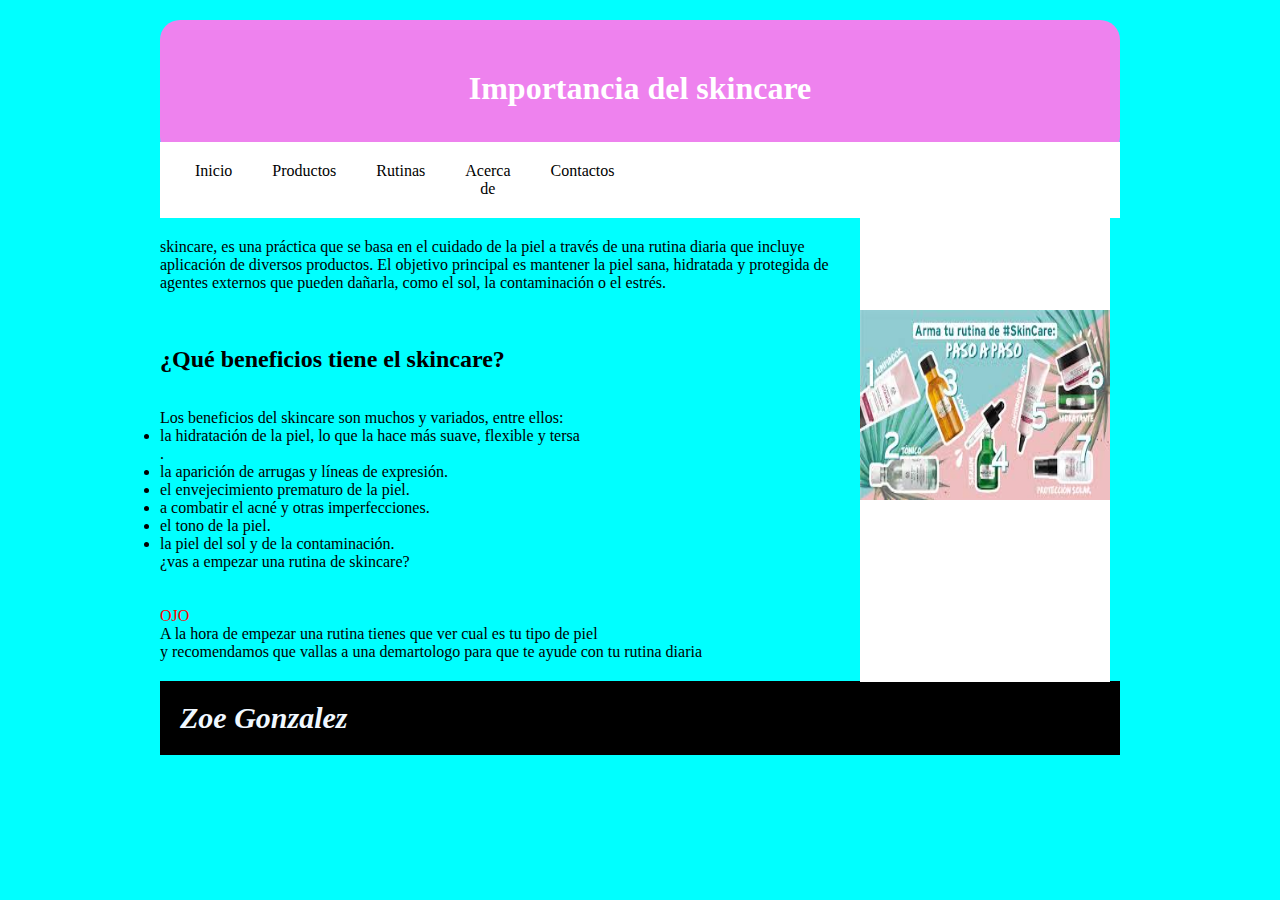
<file: index.html>
<!DOCTYPE html>
<html lang="en">
<head>
    <meta charset="UTF-8">
    <meta name="viewport" content="width=,initial-scale=1.0">
    <link rel="stylesheet" a href="styless.css">
    <title>skincare</title>
</head>
<body>

<div id="contenedor">
<header>
    <center>
            <div class="container-h1">
       <H1> Importancia del skincare</H1> 
    </div>
    </center>
    
</header>

<nav>
    <ul class="menup">
        <li><a href="index.html">Inicio</a></li>
        <li><a href="Productos.html">Productos</a></li>
        <li><a href="Rutinas.html">Rutinas</a></li>
        <li><a href="#">Acerca de</a></li>
        <li><a href="#">Contactos</a></li>
    </ul>
    </nav>
<section id="contenedor">
    <article>
    <p>skincare, es una práctica que se basa en el cuidado de la piel a través de una rutina diaria que incluye <br>
    aplicación de diversos productos. El objetivo principal es mantener la piel sana, hidratada y protegida de <br>
 agentes externos que pueden dañarla, como el sol, la contaminación o el estrés.</p>
<br>
<br>
<br>
   <h2>¿Qué beneficios tiene el skincare?</h2>
    <br>
    <br>
    Los beneficios del skincare son muchos y variados, entre ellos:
    <br>

    <li>la hidratación de la piel, lo que la hace más suave, flexible y tersa</li>.
    <li> la aparición de arrugas y líneas de expresión.</li>
    <li>el envejecimiento prematuro de la piel.</li>
    <li>a combatir el acné y otras imperfecciones.
    <li>el tono de la piel.
    <li>la piel del sol y de la contaminación.
        <br>
  <P class="qsy"> ¿vas a empezar una rutina de skincare?</P>

   <br>
   <br>
    <p class="aja">OJO</p>
    
 <p>A la hora de empezar una rutina tienes que ver cual es tu tipo de piel <br>
y recomendamos que vallas a una demartologo para que te ayude con tu rutina diaria <br>
</p>
        
    </article>
    </section>
</class>

<aside>
 <img src="descarga (37).jpg">
</aside>

<footer>
      <h6>Zoe Gonzalez</h6>
      </footer>

</aside>
    
</div>
</body>
</html>
</file>
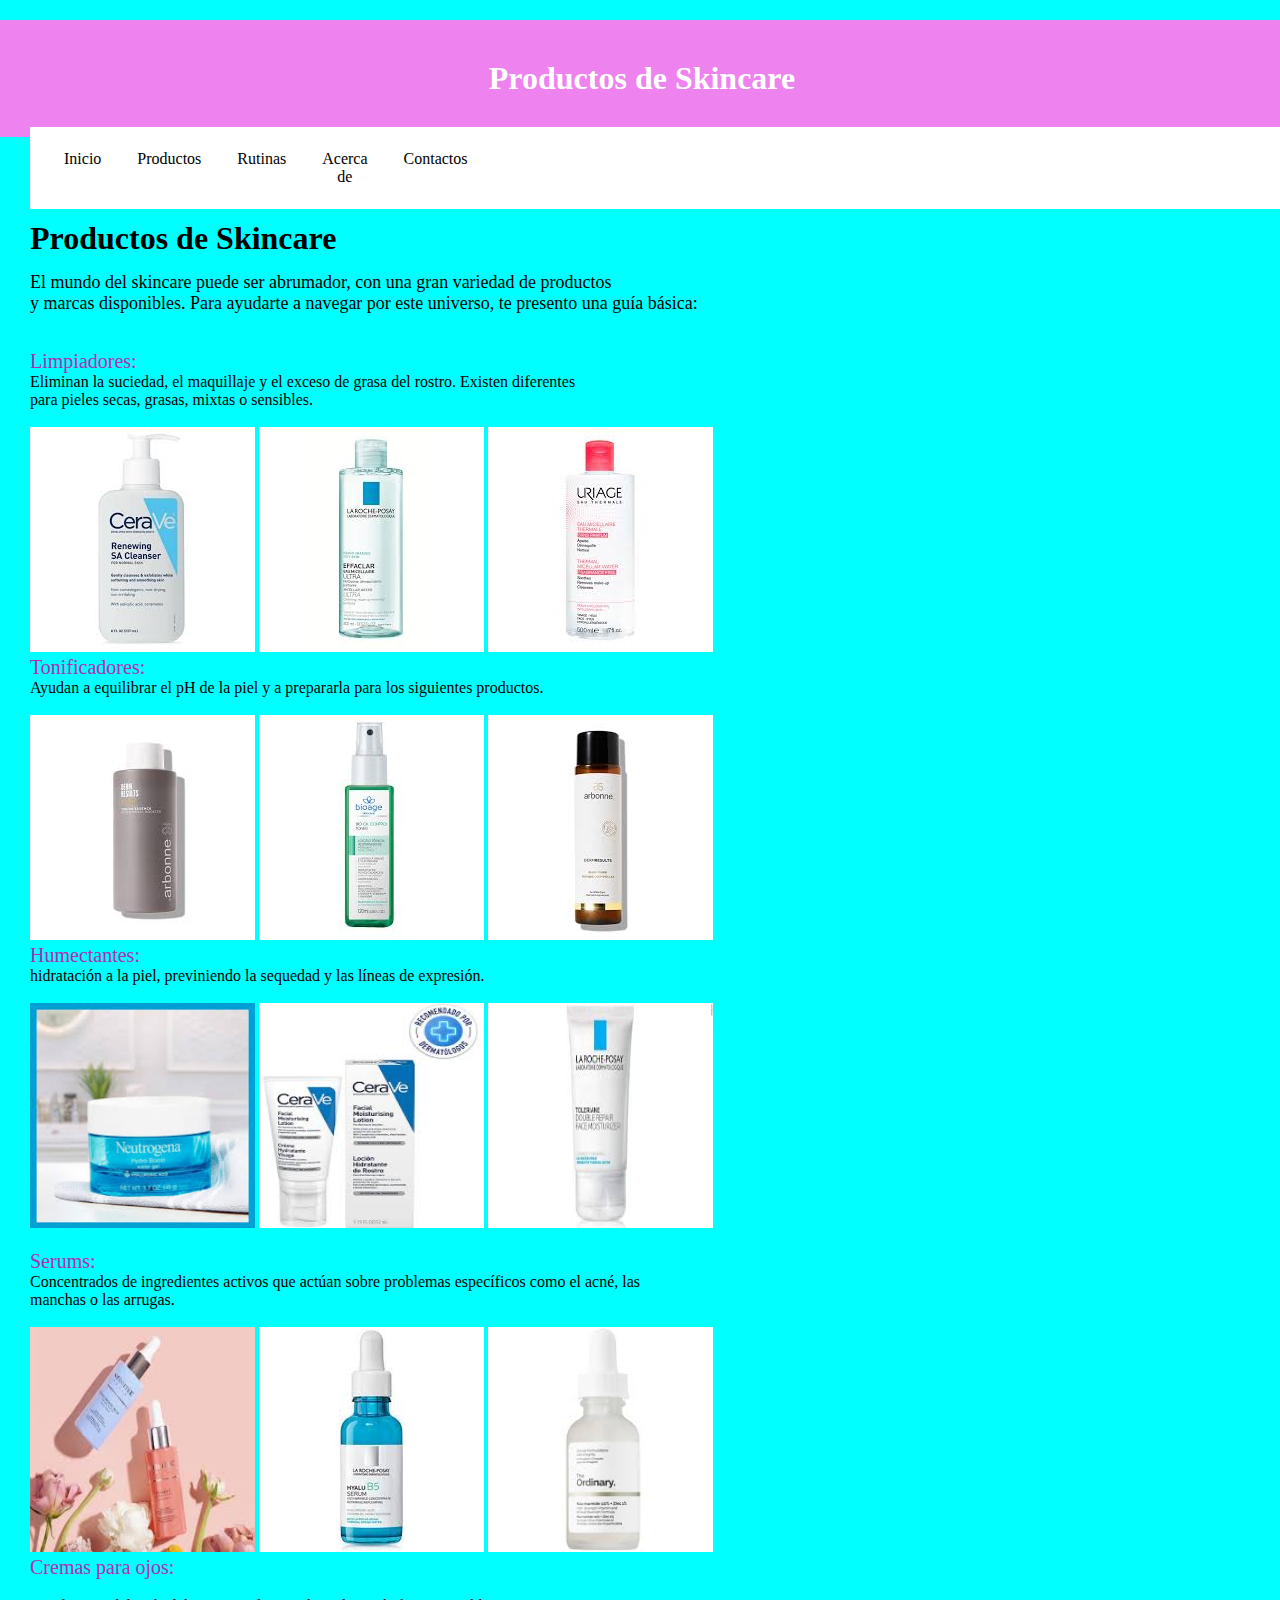
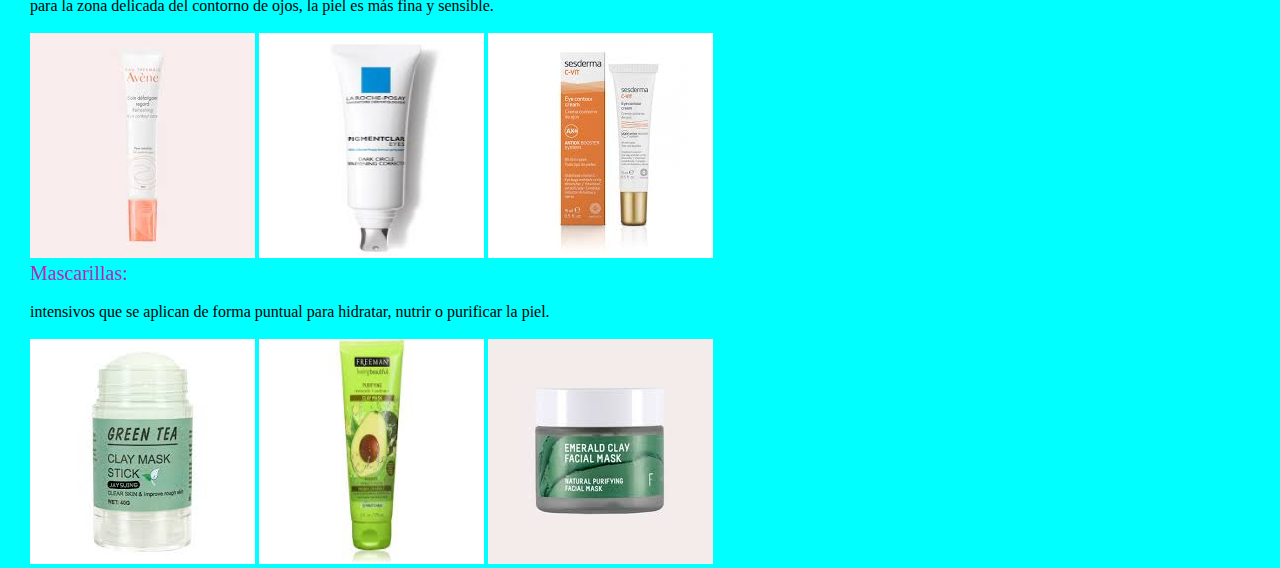
<file: Productos.html>
<!DOCTYPE html>
<html lang="en">
<head>
    <meta charset="UTF-8">
    <meta name="viewport" content="width=device-width, initial-scale=1.0">
    <title>Productos</title>
    <link rel="stylesheet" href="stylesss.css">
</head>
<body>


        <div id="contenedor">
            <header>
                <center>
                        
                   <H1> Productos de Skincare</H1> 
                
                </center>
            </header>
</div>
<nav>
<ul class="menoo">
<li><a href="index.html">Inicio</a></li>
<li><a href="Productos.html">Productos</a></li>
<li><a href="Rutinas.html">Rutinas</a></li>
<li><a href="#">Acerca de</a></li>
<li><a href="#">Contactos</a></li>
</ul>
</nav>
                
  <H1>Productos de Skincare </H1>  

  <p class="epaa">
El mundo del skincare puede ser abrumador, con una gran variedad de productos
<br>y marcas disponibles. Para ayudarte a navegar por este universo, te presento una guía básica:</p>
<br>
<br>

<p class="Limpiadores">Limpiadores: </p>Eliminan la suciedad, el maquillaje y el exceso de grasa del rostro.
 Existen diferentes <br> para pieles secas, grasas, mixtas o sensibles.</p>
<br>
<img src="descarga.jpg">
<img src="descarga (36).jpg">
<img src="descarga (1).jpg">
<br>
<p class="Limpiadores">Tonificadores:</p> Ayudan a equilibrar el pH de la piel y a prepararla para los siguientes
 productos.</p>
<br>
<img src="descarga (3).jpg">
<img src="descarga (2).jpg">
<img src="descarga (4).jpg">

<p class="Limpiadores">Humectantes:</p>hidratación a la piel, previniendo la sequedad y las líneas de 
expresión.</p>
<br>
<img class="pieles" src="descarga (7).jpg" >
<img class="pieles" src="descarga (6).jpg" >
<img class="pieles" src="descarga (5).jpg" >
<br>
<br>
<p class="Limpiadores">Serums:</p>Concentrados de ingredientes activos que actúan sobre problemas específicos 
como el acné, las <br> manchas o las arrugas.</p>
<br>
<img class="pieles" src="images.jpg">
<img class="pieles" src="descarga (8).jpg">
<img class="pieles" src="descarga (9).jpg">
<br>
<p class="Limpiadores">Cremas para ojos: </p><br>  para la zona delicada del contorno de ojos, 
la piel es más fina y sensible.</p>
<br>
<img class="pieles" src="descarga (10).jpg">
<img class="pieles" src="descarga (11).jpg">
<img class="pieles" src="descarga (12).jpg">
<br>
<p class="Limpiadores">Mascarillas:</p><br>  intensivos que se aplican de forma puntual para hidratar,
nutrir o purificar la piel.</p>
<br>
<img class="pieles"src="images (1).jpg">
<img class="pieles" src="descarga (14).jpg">
<img class="pieles" src="descarga (13).jpg">
</body>
</html>
</file>
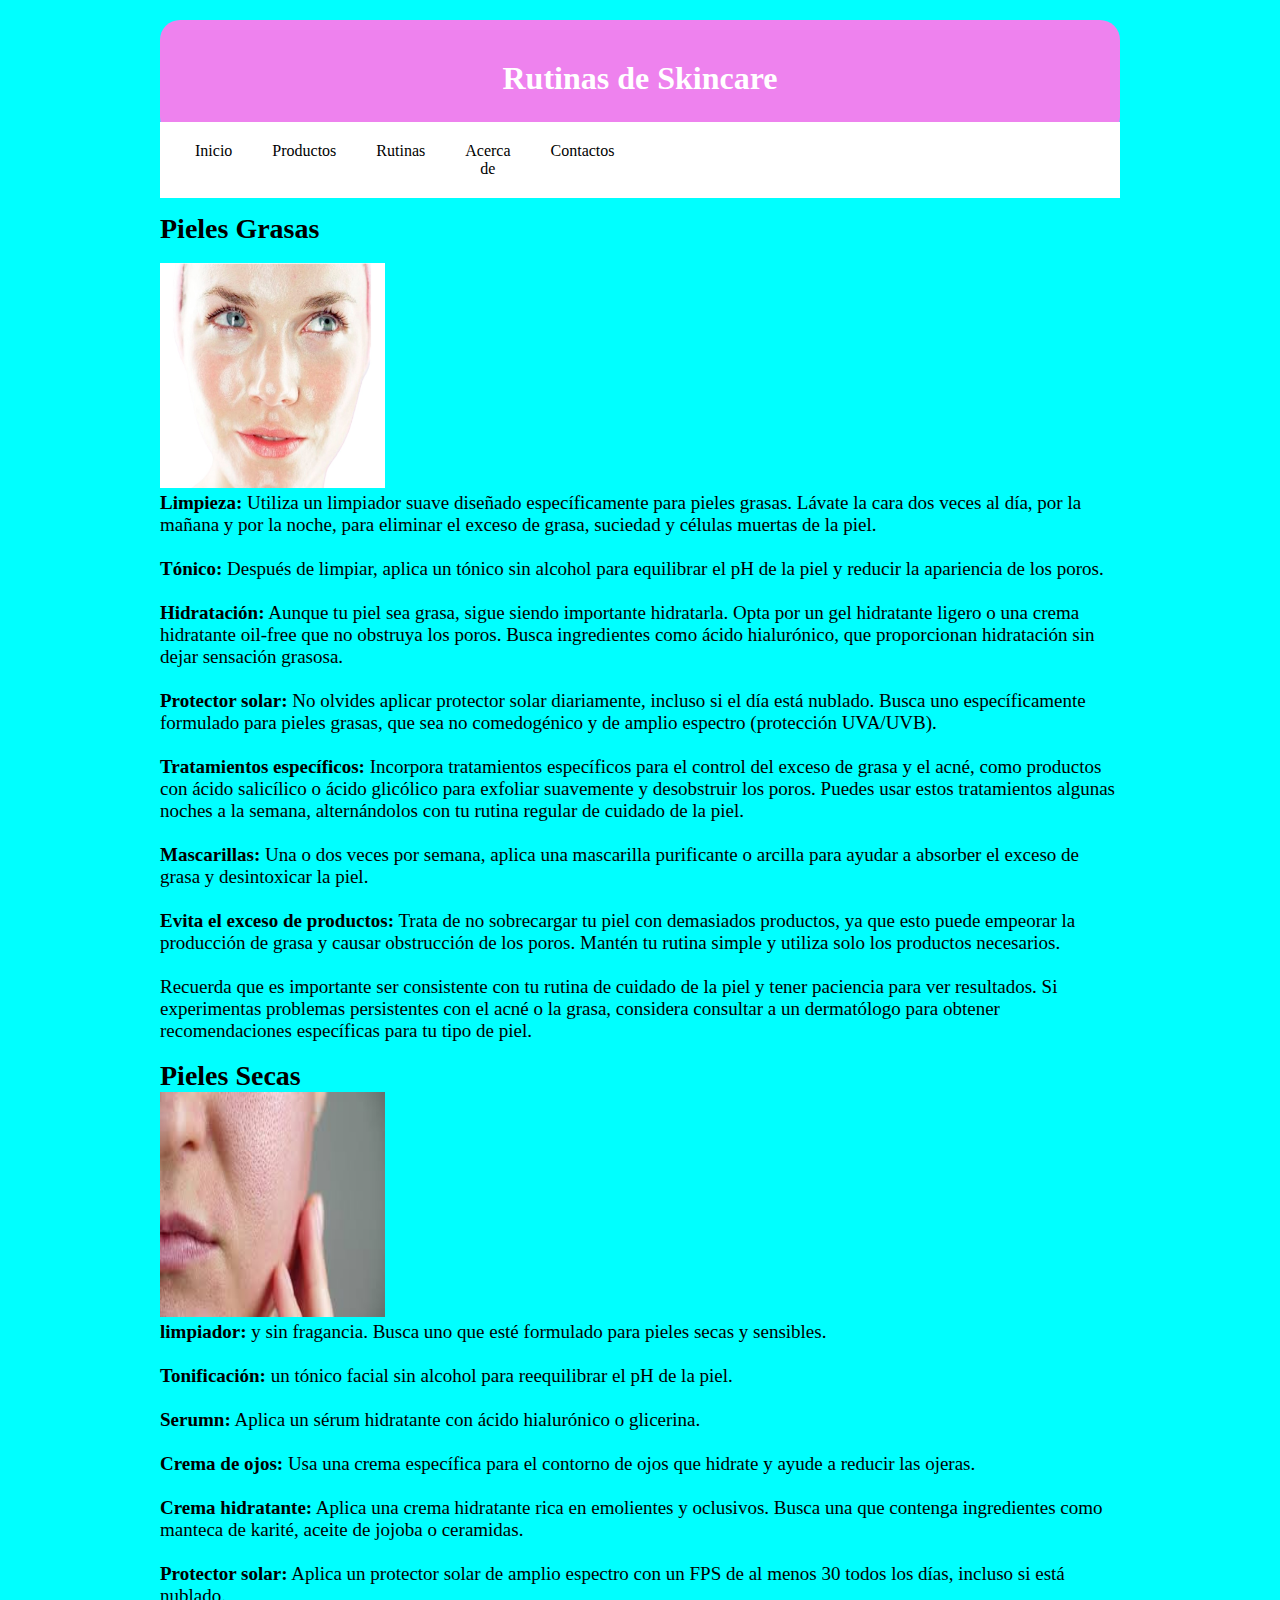
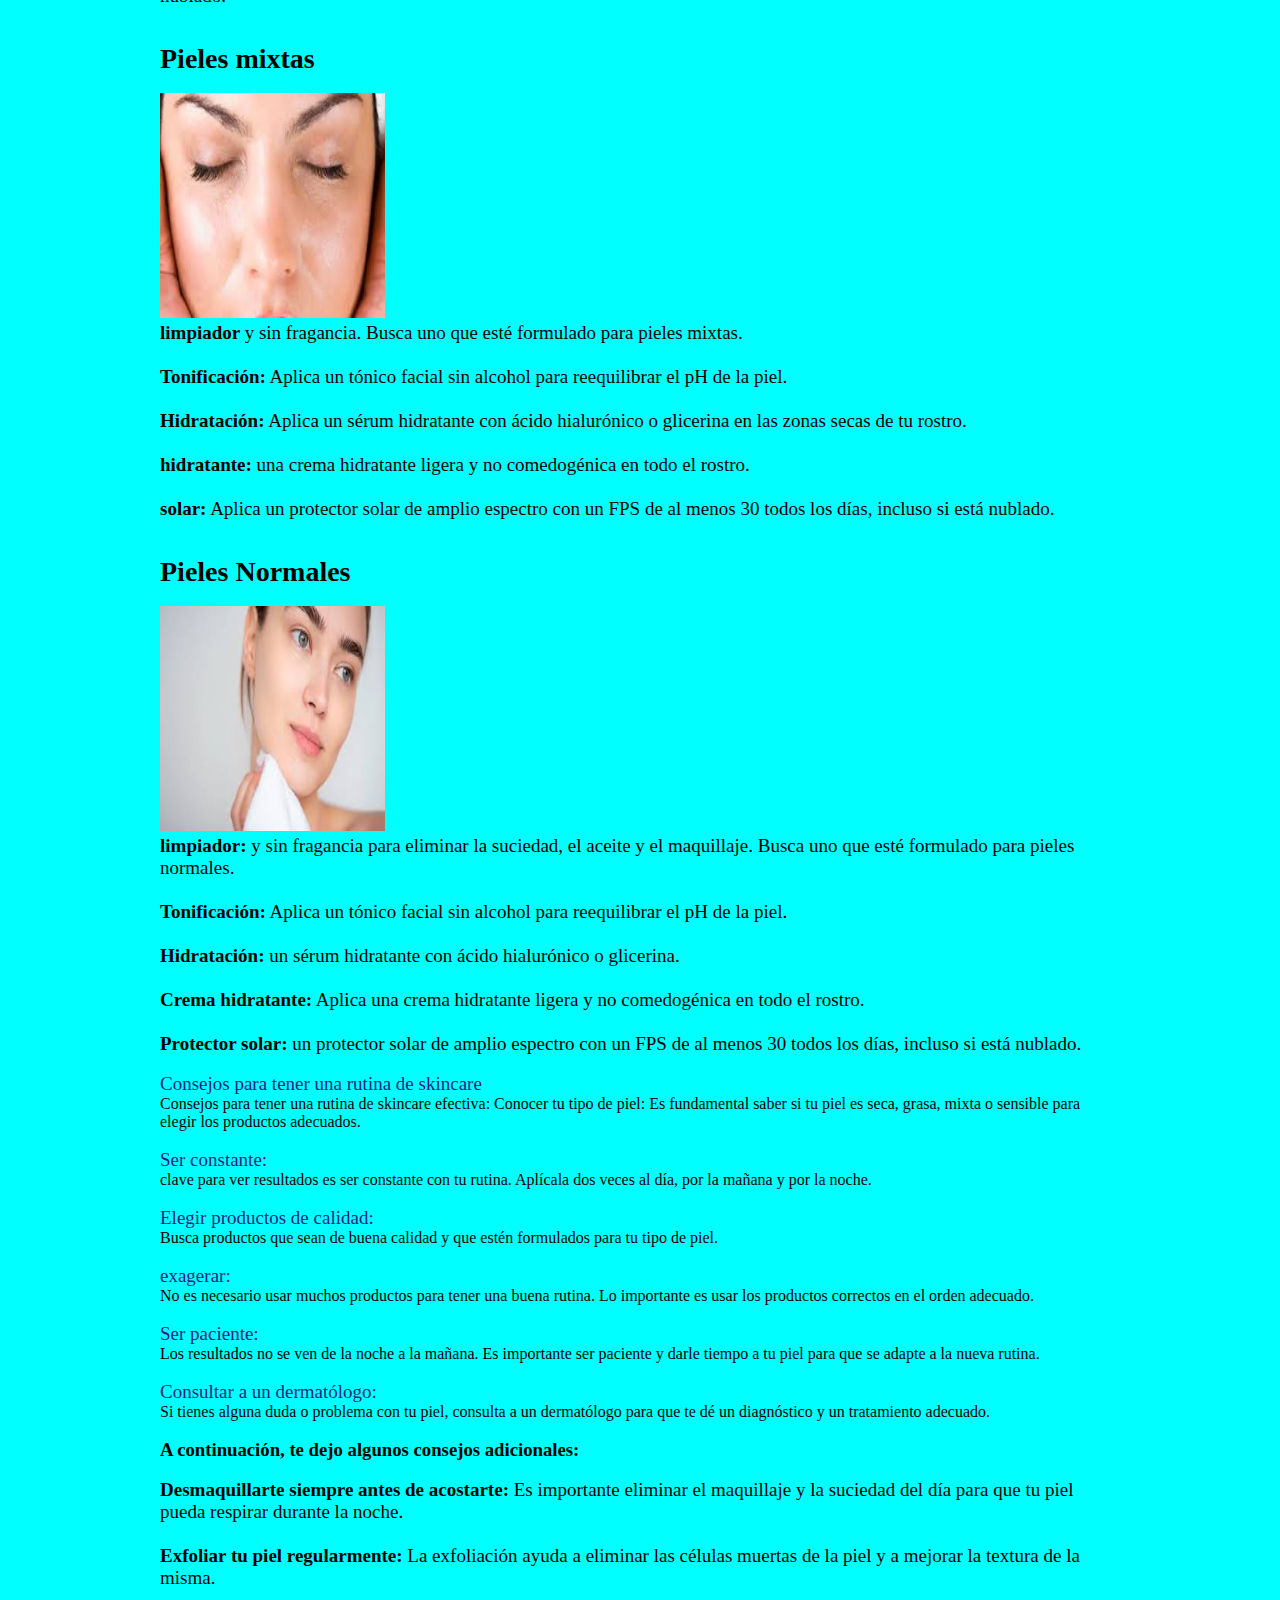
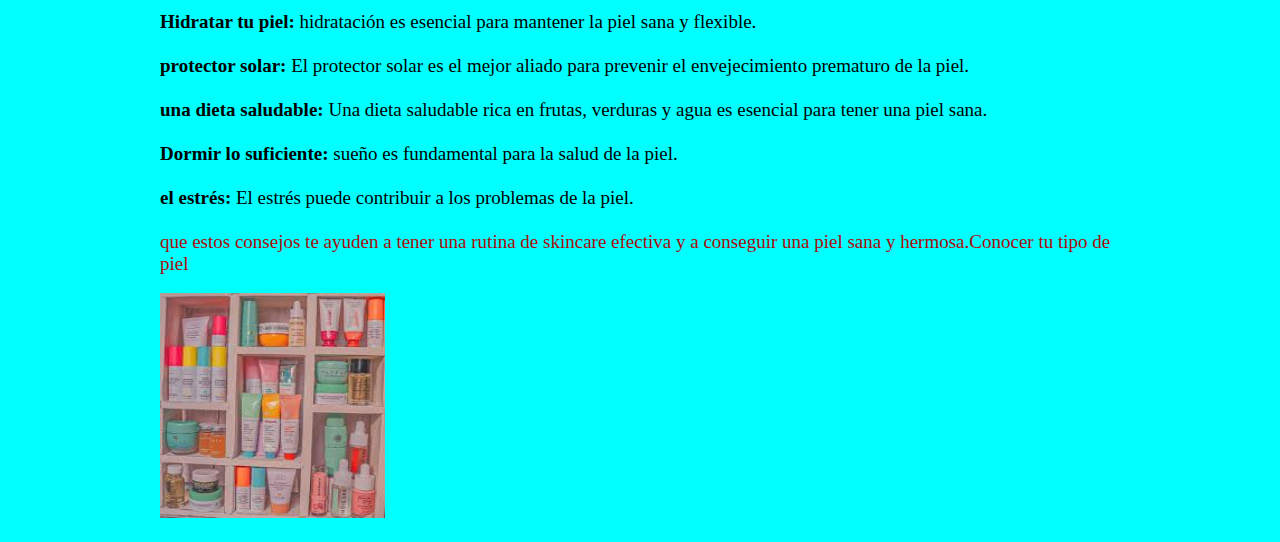
<file: Rutinas.html>
<!DOCTYPE html>
<html lang="en">
<head>
    <meta charset="UTF-8">
    <meta name="viewport" content="width=,initial-scale=1.0">
    <link rel="stylesheet" a href="sstyles.css">
    <title>Rutinas</title>
</head>
<body>

<div id="serum">
<header>

            <div class="calor">
       <H1>Rutinas de Skincare</H1> 
    </div>
  
</header>

<nav>
    <ul class="skin">
        <li><a href="index.html">Inicio</a></li>
        <li><a href="Productos.html">Productos</a></li>
        <li><a href="Rutinas.html">Rutinas</a></li>
        <li><a href="#">Acerca de</a></li>
        <li><a href="#">Contactos</a></li>
    </ul>
    </nav>
<section id="care">
    <article>
   <h2>Pieles Grasas</h2>
<br>
<img src="R.jpg">
 <br>
   <p><b>Limpieza:</b> Utiliza un limpiador suave diseñado específicamente para pieles grasas. Lávate la cara dos veces al día, por la mañana y por la noche, para eliminar el exceso de grasa, suciedad y células muertas de la piel.
<br>
<br>
   <b> Tónico: </b> Después de limpiar, aplica un tónico sin alcohol para equilibrar el pH de la piel y reducir la apariencia de los poros.
    <br>
    <br>
   <b> Hidratación:</b> Aunque tu piel sea grasa, sigue siendo importante hidratarla. Opta por un gel hidratante ligero o una crema hidratante oil-free que no obstruya los poros. Busca ingredientes como ácido hialurónico, que proporcionan hidratación sin dejar sensación grasosa.
    <br>
    <br>
 <b>  Protector solar:</b>  No olvides aplicar protector solar diariamente, incluso si el día está nublado. Busca uno específicamente formulado para pieles grasas, que sea no comedogénico y de amplio espectro (protección UVA/UVB).
    <br>
    <br>
  <b> Tratamientos específicos: </b> Incorpora tratamientos específicos para el control del exceso de grasa y el acné, como productos con ácido salicílico o ácido glicólico para exfoliar suavemente y desobstruir los poros. Puedes usar estos tratamientos algunas noches a la semana, alternándolos con tu rutina regular de cuidado de la piel.
    <br>
    <br>
   <b>Mascarillas:</b>  Una o dos veces por semana, aplica una mascarilla purificante o arcilla para ayudar a absorber el exceso de grasa y desintoxicar la piel.
    <br>
    <br>
   <b> Evita el exceso de productos:</b> Trata de no sobrecargar tu piel con demasiados productos, ya que esto puede empeorar la producción de grasa y causar obstrucción de los poros. Mantén tu rutina simple y utiliza solo los productos necesarios.
    <br>
    <br>
    Recuerda que es importante ser consistente con tu rutina de cuidado de la piel y tener paciencia para ver resultados. Si experimentas problemas persistentes con el acné o la grasa, considera consultar a un dermatólogo para obtener recomendaciones específicas para tu tipo de piel.</p>

    <br>
    <h2>Pieles Secas</h2>
    <img src="descarga (15).jpg" >
     <br>
    <p><b>limpiador:</b> y sin fragancia. Busca uno que esté formulado para pieles secas y sensibles.
     <br>
     <br>
    <b>Tonificación: </b> un tónico facial sin alcohol para reequilibrar el pH de la piel.
    <br>
    <br>
    <b>Serumn:</b> Aplica un sérum hidratante con ácido hialurónico o glicerina.
    <br>
    <br>
    <b>Crema de ojos:</b> Usa una crema específica para el contorno de ojos que hidrate y ayude a reducir las ojeras.
    <br>
    <br>
    <b>Crema hidratante:</b> Aplica una crema hidratante rica en emolientes y oclusivos. Busca una que contenga ingredientes como manteca de karité, aceite de jojoba o ceramidas.
    <br>
    <br>
    <b>Protector solar:</b> Aplica un protector solar de amplio espectro con un FPS de al menos 30 todos los días, incluso si está nublado.</p> 
   <br>
   <br>

   <h2>Pieles mixtas</h2>
   <br>
   <img src="images (2).jpg">
    <p><b> limpiador </b> y sin fragancia. Busca uno que esté formulado para pieles mixtas.
        <br>
        <br>
<b>Tonificación:</b> Aplica un tónico facial sin alcohol para reequilibrar el pH de la piel.
<br>
<br>
<b>Hidratación:</b> Aplica un sérum hidratante con ácido hialurónico o glicerina en las zonas secas de tu rostro.
<br>
<br>
<b>hidratante:</b> una crema hidratante ligera y no comedogénica en todo el rostro.
<br>
<br>
<b>solar:</b> Aplica un protector solar de amplio espectro con un FPS de al menos 30 todos los días, incluso si está nublado.</p> 
 <br>
 <br>
     <h2>Pieles Normales</h2>   
     <br>
     <img src="descarga (16).jpg">
     <p><b>limpiador:</b> y sin fragancia para eliminar la suciedad, el aceite y el maquillaje. Busca uno que esté formulado para pieles normales.
        <br>
        <br>
        <b>Tonificación:</b> Aplica un tónico facial sin alcohol para reequilibrar el pH de la piel.
        <br>
        <br>
        <b>Hidratación: </b> un sérum hidratante con ácido hialurónico o glicerina.
        <br>
        <br>
        <b>Crema hidratante:</b> Aplica una crema hidratante ligera y no comedogénica en todo el rostro.
        <br>
        <br>
        <b>Protector solar:</b> un protector solar de amplio espectro con un FPS de al menos 30 todos los días, incluso si está nublado.</p>
     <br>
    </article>
    </section>

    <p class="rosado">Consejos para tener una rutina de skincare</p>
    Consejos para tener una rutina de skincare efectiva:
    Conocer tu tipo de piel: Es fundamental saber si tu piel es seca, grasa, mixta o sensible para elegir los productos adecuados.
    <br>
    <br>
    <p class="rosado">Ser constante:</p> clave para ver resultados es ser constante con tu rutina. Aplícala dos veces al día, por la mañana y por la noche.
    <br>
    <br>
    <p class="rosado">Elegir productos de calidad:</p> Busca productos que sean de buena calidad y que estén formulados para tu tipo de piel.
    <br>
    <br>
    <p class="rosado">exagerar:</p> No es necesario usar muchos productos para tener una buena rutina. Lo importante es usar los productos correctos en el orden adecuado.
    <br>
    <br>
    <p class="rosado">Ser paciente:</p> Los resultados no se ven de la noche a la mañana. Es importante ser paciente y darle tiempo a tu piel para que se adapte a la nueva rutina.
    <br>
    <br>
    <p class="rosado"> Consultar a un dermatólogo:</p> Si tienes alguna duda o problema con tu piel, consulta a un dermatólogo para que te dé un diagnóstico y un tratamiento adecuado.
    <br>
    <br>
   <h3>A continuación, te dejo algunos consejos adicionales:</h3>
    <br>
  <p> <b>Desmaquillarte siempre antes de acostarte:</b> Es importante eliminar el maquillaje y la suciedad del día para que tu piel pueda respirar durante la noche.
    <br>
    <br>
    <b>Exfoliar tu piel regularmente:</b> La exfoliación ayuda a eliminar las células muertas de la piel y a mejorar la textura de la misma.
    <br>
    <br>
    <b>Hidratar tu piel:</b> hidratación es esencial para mantener la piel sana y flexible.
    <br>
    <br>
    <b>protector solar:</b> El protector solar es el mejor aliado para prevenir el envejecimiento prematuro de la piel.
    <br>
    <br>
    <b> una dieta saludable:</b> Una dieta saludable rica en frutas, verduras y agua es esencial para tener una piel sana.
    <br>
    <br>
   <b>Dormir lo suficiente:</b> sueño es fundamental para la salud de la piel.
   <br>
   <br>
    <b>el estrés:</b> El estrés puede contribuir a los problemas de la piel.
    <br>
    <br>
    <p class="morado">que estos consejos te ayuden a tener una rutina de skincare efectiva y a conseguir una piel sana y hermosa.Conocer tu tipo de piel</p>
    <br>
    <img src="descarga (17).jpg">
    

</div>
</body>
</html>
</file>
<file: styless.css>
*{
    margin:0px;
    padding:0%;
}
body{
    background-color: aqua;
    color: black;
}
#contenedor{
    width: 960px;;  
    margin: auto;
    margin-top: 20px;   
margin-bottom:20px;
border: radius 20px; 
}

.container-h1 h1{
    color: #ffffff;
    background-color: violet;
    padding: 50px;
    border-radius: 20px;
}

h4{
    color: rgb(221, 70, 95);
    size: 33px;
}
nav{
    background-color: rgb(255, 255, 255);
    margin-top: -30px;
}

nav .menup{
    list-style:none;
    padding: 0%;
    width: 100px;       
    margin: auto;
    display: flex;
    margin: 15px;

}
.menup li a{
    text-decoration: none;
    color: #000000;
    padding:20px;
    display: block;
}
.menup li{
    display: inline-block;
    text-align: center;
}
.menup li a:hover{
    background:#000000;
    color: white;

}
.aja{
    color: red;
    size: 40px;
}

#contenido p{
    font-size:25px;
    height:100px;
    padding:10px ;
}
aside{
    width:250px;
    height: 472px;
    background:white;
    position: absolute;
    top: 210px;
    right: 170px;
}
aside img{
    font: size 20px;
    text-align: center;
    height: 190px;
    margin-top:100px;
    width: 250px;
}
footer{
    background: #000000;
    clear: both;
}
footer h6{
    font-size:30px;
    text-align: left;
    padding: 20px;
    font-style: italic;
    color: aliceblue;
}
.hello{
    color: blue;
}
.qsy{
    color: #000000;
    size: 35px;
}
</file>
<file: stylesss.css>
*{
   margin: 0px;
    padding: 0px;
}
body{
    background-color: aqua;
    color: black;
    margin-left: 30px;
}

#contenedor{
    margin-top: 10px;   
margin-bottom:20px;
width: 1500px;
}

#contenedor h1{
    color: #ffffff;
    background-color: violet;
    padding: 40px;
    border-radius: 20px;
    width: 1254px;
margin-left: -200px;
}
nav .menoo{
    list-style:none;
    padding: 5px;
    width: 40px;       
    margin: 70px;
    display: flex;
    margin: 11px;

}
.menoo li a{
    text-decoration: none;
    color: #000000;
    padding:18px;
    display: block;
}
.menoo li{
    display: inline-block;
    text-align: center;
}
.menoo li a:hover{
    background:#000000;
    color: white;
    }
#contenedor{
    width: 960px;;  
    margin: auto;
    margin-top: 20px;   
margin-bottom:20px;
border: radius 20px
}

nav{
    background-color: rgb(255, 255, 255);
    margin-top: -30px;
}

.epaa{
    color:black;
    margin-top: 15px;
    font-size: 18px;
}
.Limpiadores{
    color:rgb(180, 43, 180);
    font-size: 20px;
}
.pieles{
    width: 225px;
    height: 225px;
}
</file>
<file: sstyles.css>
*{
    margin:0px;
    padding:0px;
}
body{
    background-color: aqua;
}
#serum{
    width: 960px;;  
    margin: auto;
    margin-top: 20px;   
margin-bottom:20px;
border: radius 20px; 
}

.calor{
    color: #ffffff;
    background-color: violet;
    padding: 40px;
    border-radius: 20px;
    text-align: center;
}

nav{
    background-color: rgb(255, 255, 255);
    margin-top: -30px;
}

nav .skin{
    list-style:none;
    padding: 0px;
    width: 100px;       
    margin: auto;
    display: flex;
    margin: 15px;

}
.skin li a{
    text-decoration: none;
    color: #000000;
    padding:20px;
    display: block;
}
.skin li{
    display: inline-block;
    text-align: center;
}
.skin li a:hover{
    background:#000000;
    color: white;
}
img{
    width: 225px;
    height: 225px;
}

h2{
    font-size: 28px;
}
p{
    font-size: 19px;
}
.rosado{
    color:rgb(34, 34, 129);
}
.morado{
    color: rgb(170, 10, 10);
}
h3{
    size: 28px;
}
</file>
